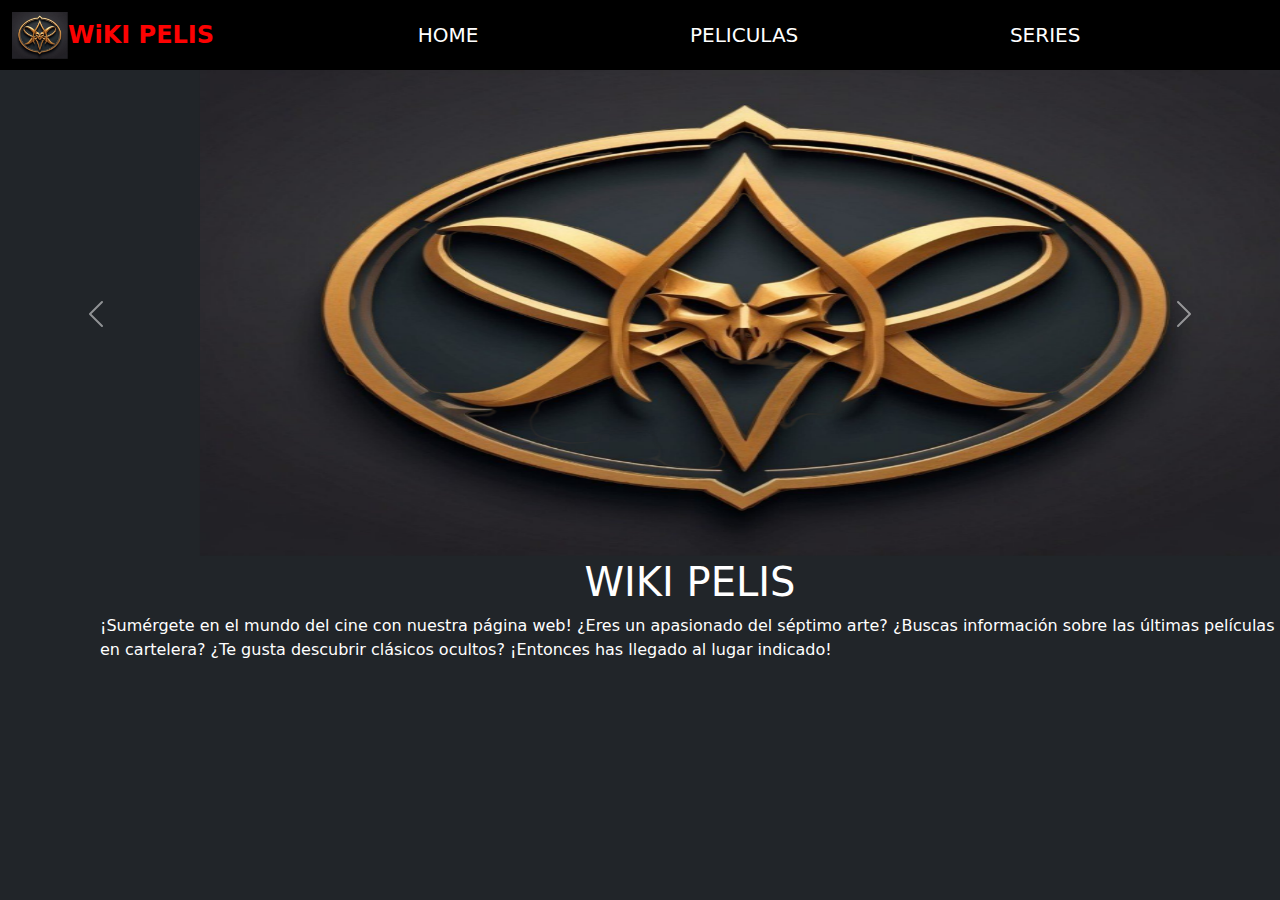
<file: index.html>
<!DOCTYPE html>
<html lang="en">
<head>
    <meta charset="UTF-8">
    <meta name="viewport" content="width=device-width, initial-scale=1.0">
    <title>WiKI PELIS</title>
    <link rel="icon" href="img/logo-op2.ico">
    <link rel="stylesheet" href="css/index.css">
    <link
    href="https://cdn.jsdelivr.net/npm/bootstrap@5.3.3/dist/css/bootstrap.min.css"
    rel="stylesheet"
    integrity="sha384-QWTKZyjpPEjISv5WaRU9OFeRpok6YctnYmDr5pNlyT2bRjXh0JMhjY6hW+ALEwIH"
    crossorigin="anonymous"
  />
  <link
    rel="stylesheet"
    href="https://cdn.jsdelivr.net/npm/bootstrap-icons@1.10.3/font/bootstrap-icons.css"
  />
</head>
<body class="bg-dark">
        <!-- MENU START  -->
        <nav class="navbar navbar-expand-lg " id="navbar">
          <!-- NAV CONTAINER START -->
          <div class="container-fluid">
            <img src="img/logo.png" height=" 47px"  width="56px" alt="">
            <a href="" class="navbar-brand  fw-semibold fs-4" id="namepage">WiKI PELIS</a>
            
    
            <!-- NAV BUTTON  -->
            <button
              class="navbar-toggler"
              type="button"
              data-bs-toggle="offcanvas"
              data-bs-target="#menuLateral"
            >
              <span class="navbar-toggler-icon"></span>
            </button>
            <!-- OFFCANVAS MAIN CONTAINER START -->
            <section
              class="offcanvas offcanvas-start"
              id="menuLateral"
              tabindex="-1"
            >
              <div class="offcanvas-header" data-bs-theme="dark">
                <h5 class="offcanvas-title ">WiKI PELIS</h5>
                <button
                  class="btn-close"
                  type="button"
                  aria-label="Close"
                  data-bs-dismiss="offcanvas"
                ></button>
              </div>
              <!-- OFF CANVAS MENU LINKS  START-->
              <div
                class="offcanvas-body d-flex flex-column justify-content-between px-0"
                id="secciones"
              >
                <ul class="navbar-nav fs-5 justify-content-evenly" style="color: white;">
                  <li class="nav-item p-3 py-md-1">
                    <a href="index.html" class="nav-link" id="secciones">HOME</a>
                  </li>
                  <li class="nav-item p-3 py-md-1">
                    <a href="html/peliculas.html" class="nav-link"  id="secciones">PELICULAS</a>
                  </li>
                  <li class="nav-item p-3 py-md-1">
                    <a href="html/series.html" class="nav-link"  id="secciones">SERIES</a>
                  </li>
                </ul>
                <!-- enlaces redes sociales -->
    
                <div class="d-lg-none align-self-center py-3">
                  <a href=""><i class="bi bi-twitter px-2 text-info fs-2"></i></a>
                  <a href=""><i class="bi bi-facebook px-2 text-info fs-2"></i></a>
                  <a href=""><i class="bi bi-github px-2 text-info fs-2"></i></a>
                  <a href=""><i class="bi bi-whatsapp px-2 text-info fs-2"></i></a>
                </div>
              </div>
            </section>
            <!-- OFFCANVAS MAIN CONTAINER END  -->
          </div>
        </nav>

        <!--body-->
        <div id="carouselExampleAutoplaying"   class="carousel slide" data-bs-ride="carousel">
            <div class="carousel-inner" id="carrucel_item" >
              <div class="carousel-item active">
                <img src="img/logo.png"  style="margin-left: 200px;"  width="1099px" height="488px" alt="...">
              </div>
             
            </div>
            <button class="carousel-control-prev" type="button" data-bs-target="#carouselExampleAutoplaying" data-bs-slide="prev">
              <span class="carousel-control-prev-icon" aria-hidden="true"></span>
              <span class="visually-hidden">Previous</span>
            </button>
            <button class="carousel-control-next" type="button" data-bs-target="#carouselExampleAutoplaying" data-bs-slide="next">
              <span class="carousel-control-next-icon" aria-hidden="true"></span>
              <span class="visually-hidden">Next</span>
            </button>
          </div>
        
        <section id="presentacion">
            <h1>WIKI PELIS</h1>
            <p>
                ¡Sumérgete en el mundo del cine con nuestra página web!
                ¿Eres un apasionado del séptimo arte? ¿Buscas información sobre las últimas películas en cartelera? ¿Te gusta descubrir clásicos ocultos? ¡Entonces has llegado al lugar indicado!</p>
        </section>
    
    <script src="js/index.js"></script>

    <script
    src="https://cdn.jsdelivr.net/npm/bootstrap@5.3.3/dist/js/bootstrap.bundle.min.js"
    integrity="sha384-YvpcrYf0tY3lHB60NNkmXc5s9fDVZLESaAA55NDzOxhy9GkcIdslK1eN7N6jIeHz"
    crossorigin="anonymous"
  ></script>
</body>
</html>
</file>
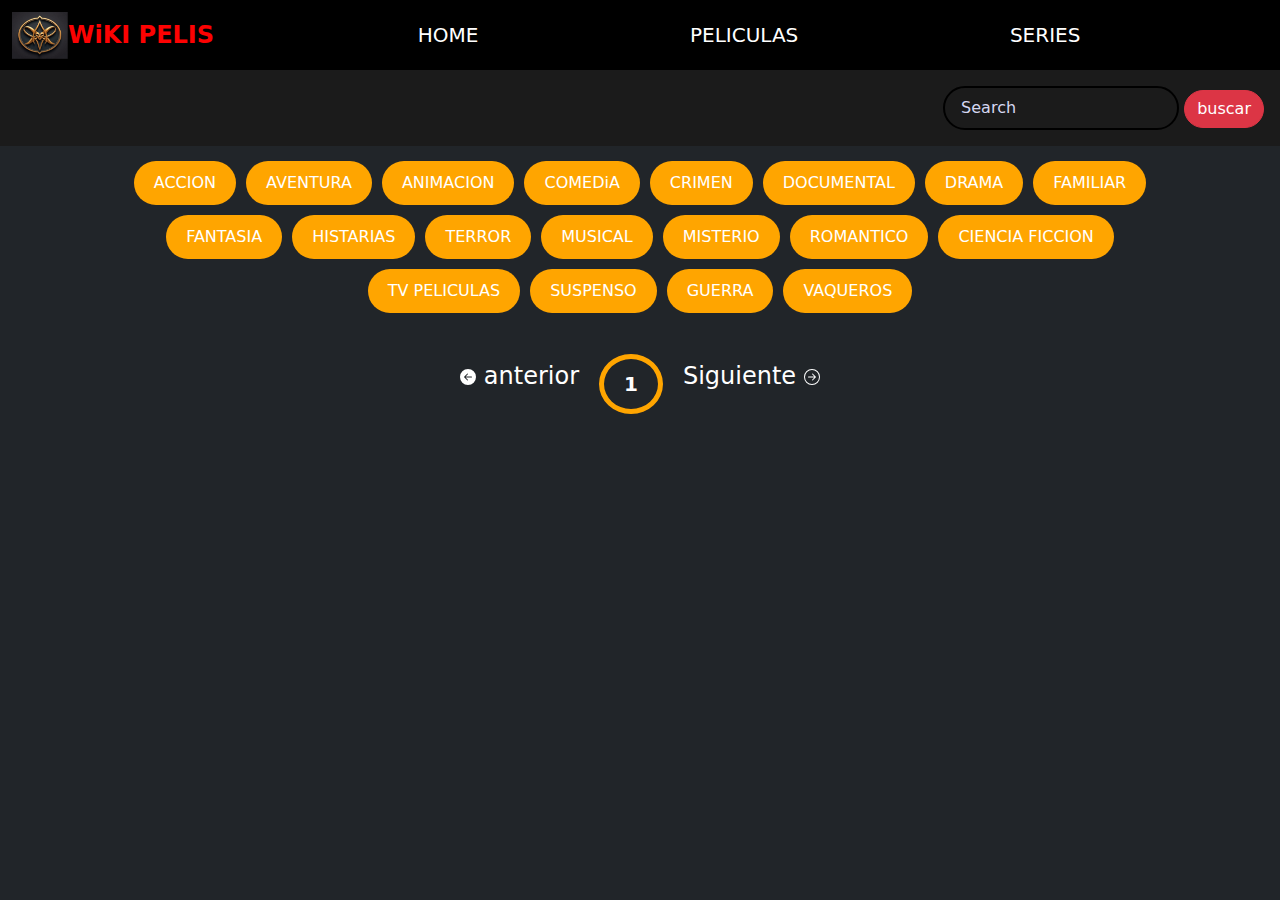
<file: html/peliculas.html>
<!DOCTYPE html>
<html lang="en">
  <head>
    <meta charset="UTF-8" />
    <meta name="viewport" content="width=device-width, initial-scale=1.0" />
    <title>PELICULAS</title>
    <link rel="icon" href="../img/film.svg" />
    <link rel="stylesheet" href="../css/peliculas.css" />
    <link
      href="https://cdn.jsdelivr.net/npm/bootstrap@5.3.3/dist/css/bootstrap.min.css"
      rel="stylesheet"
      integrity="sha384-QWTKZyjpPEjISv5WaRU9OFeRpok6YctnYmDr5pNlyT2bRjXh0JMhjY6hW+ALEwIH"
      crossorigin="anonymous"
    />
    <link
      rel="stylesheet"
      href="https://cdn.jsdelivr.net/npm/bootstrap-icons@1.10.3/font/bootstrap-icons.css"
    />
  </head>
  <body class="bg-dark">
    <nav class="navbar navbar-expand-lg" id="navbar">
      <!-- NAV CONTAINER START -->
      <div class="container-fluid">
        <img src="../img/logo.png" height=" 47px" width="56px" alt="" />
        <a href="" class="navbar-brand fw-semibold fs-4" id="namepage"
          >WiKI PELIS</a
        >

        <!-- NAV BUTTON  -->
        <button
          class="navbar-toggler"
          type="button"
          data-bs-toggle="offcanvas"
          data-bs-target="#menuLateral"
        >
          <span class="navbar-toggler-icon"></span>
        </button>
        <!-- OFFCANVAS MAIN CONTAINER START -->
        <section
          class="offcanvas offcanvas-start"
          id="menuLateral"
          tabindex="-1"
        >
          <div class="offcanvas-header" data-bs-theme="dark">
            <h5 class="offcanvas-title">WiKI PELIS</h5>
            <button
              class="btn-close"
              type="button"
              aria-label="Close"
              data-bs-dismiss="offcanvas"
            ></button>
          </div>
          <!-- OFF CANVAS MENU LINKS  START-->
          <div
            class="offcanvas-body d-flex flex-column justify-content-between px-0"
            id="secciones"
          >
            <ul
              class="navbar-nav fs-5 justify-content-evenly"
              style="color: white"
            >
              <li class="nav-item p-3 py-md-1">
                <a href="../index.html" class="nav-link" id="secciones">HOME</a>
              </li>
              <li class="nav-item p-3 py-md-1">
                <a href="peliculas.html" class="nav-link" id="secciones"
                  >PELICULAS</a
                >
              </li>
              <li class="nav-item p-3 py-md-1">
                <a href="series.html" class="nav-link" id="secciones">SERIES</a>
              </li>
            </ul>
            <!-- enlaces redes sociales -->

            <div class="d-lg-none align-self-center py-3">
              <a href=""><i class="bi bi-twitter px-2 text-info fs-2"></i></a>
              <a href=""><i class="bi bi-facebook px-2 text-info fs-2"></i></a>
              <a href=""><i class="bi bi-github px-2 text-info fs-2"></i></a>
              <a href=""><i class="bi bi-whatsapp px-2 text-info fs-2"></i></a>
            </div>
          </div>
        </section>
        <!-- OFFCANVAS MAIN CONTAINER END  -->
      </div>
    </nav>

    <header>
      <form id="form">
        <input type="text" placeholder="Search" id="search" class="search" />
        <button type="submit" class="btn btn-danger" id="buscar">buscar</button>
      </form>
    </header>
    <div id="tags"></div>
    <div id="myNav" class="overlay">
      <!-- Button to close the overlay navigation -->
      <a href="javascript:void(0)" class="closebtn" onclick="closeNav()"
        >&times;</a
      >

      <!-- Overlay content -->
      <div class="overlay-content" id="overlay-content"></div>

      <a href="javascript:void(0)" class="arrow left-arrow" id="left-arrow"
        ><i class="bi bi-arrow-left-square-fill"></i></a
      >

      <a href="javascript:void(0)" class="arrow right-arrow" id="right-arrow"
        ><i class="bi bi-arrow-right-square-fill"></i></a
      >
    </div>
    <main id="main"></main>
    <div class="pagination">
      <div class="page" id="prev">
        <div class="fs-4 mb-3">
          <svg
            xmlns="http://www.w3.org/2000/svg"
            width="16"
            height="16"
            fill="currentColor"
            class="bi bi-arrow-left-circle-fill"
            viewBox="0 0 16 16"
          >
            <path
              d="M8 0a8 8 0 1 0 0 16A8 8 0 0 0 8 0m3.5 7.5a.5.5 0 0 1 0 1H5.707l2.147 2.146a.5.5 0 0 1-.708.708l-3-3a.5.5 0 0 1 0-.708l3-3a.5.5 0 1 1 .708.708L5.707 7.5z"
            ></path>
          </svg>
          anterior
        </div>
      </div>
      <div class="current" id="current">1</div>
      <div class="page" id="next">
        <div class="fs-4 mb-3">
          Siguiente
          <svg
            xmlns="http://www.w3.org/2000/svg"
            width="16"
            height="16"
            fill="currentColor"
            class="bi bi-arrow-right-circle"
            viewBox="0 0 16 16"
          >
            <path
              fill-rule="evenodd"
              d="M1 8a7 7 0 1 0 14 0A7 7 0 0 0 1 8m15 0A8 8 0 1 1 0 8a8 8 0 0 1 16 0M4.5 7.5a.5.5 0 0 0 0 1h5.793l-2.147 2.146a.5.5 0 0 0 .708.708l3-3a.5.5 0 0 0 0-.708l-3-3a.5.5 0 1 0-.708.708L10.293 7.5z"
            ></path>
          </svg>
        </div>
      </div>
    </div>

    <script src="../js/peliculas.js"></script>

    <script
      src="https://cdn.jsdelivr.net/npm/bootstrap@5.3.3/dist/js/bootstrap.bundle.min.js"
      integrity="sha384-YvpcrYf0tY3lHB60NNkmXc5s9fDVZLESaAA55NDzOxhy9GkcIdslK1eN7N6jIeHz"
      crossorigin="anonymous"
    ></script>
  </body>
</html>
</file>
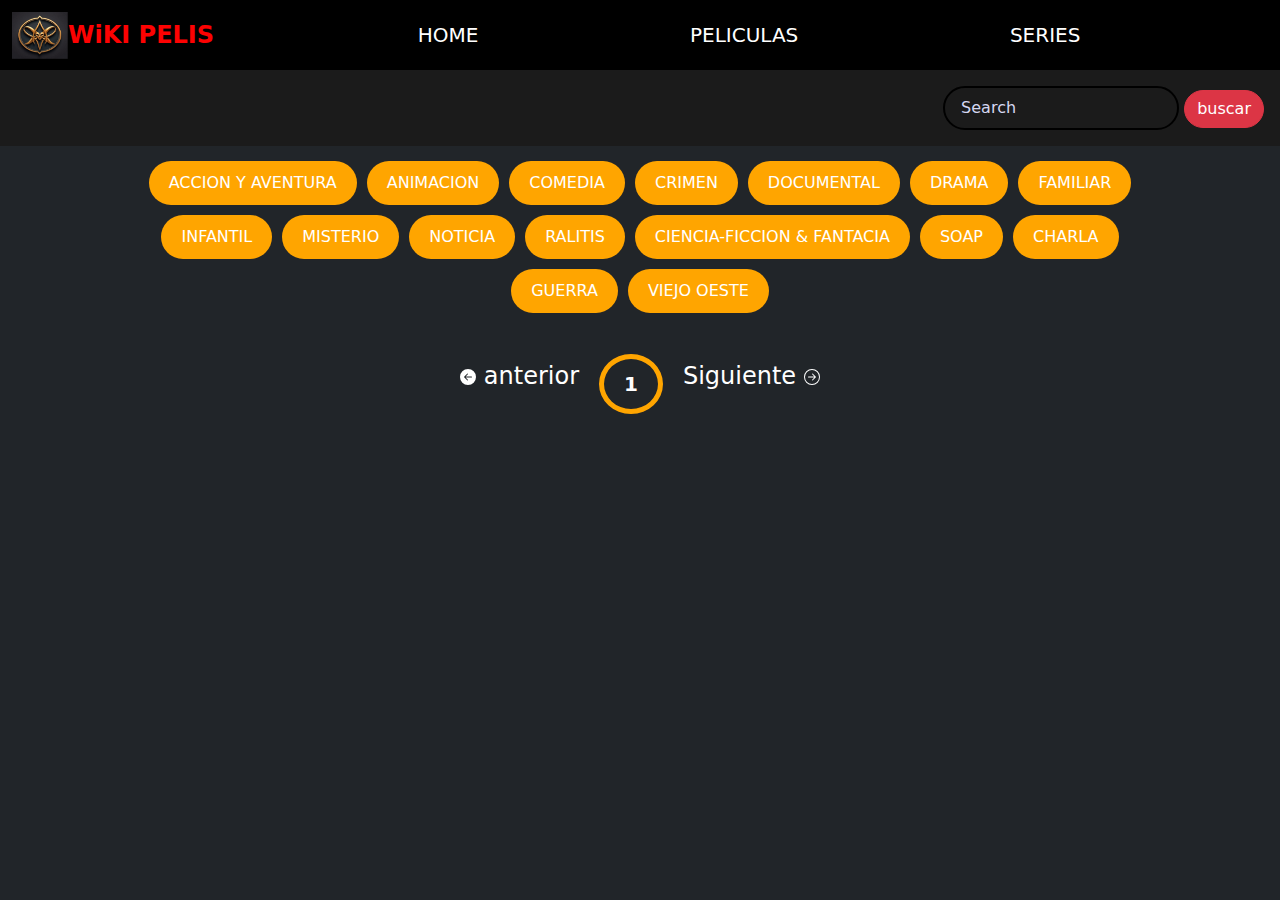
<file: html/series.html>
<!DOCTYPE html>
<html lang="en">
  <head>
    <meta charset="UTF-8" />
    <meta name="viewport" content="width=device-width, initial-scale=1.0" />
    <title>Document</title>
    <link rel="icon" href="../img/tv.svg" />
    <link rel="stylesheet" href="../css/series.css" />
    <link
      href="https://cdn.jsdelivr.net/npm/bootstrap@5.3.3/dist/css/bootstrap.min.css"
      rel="stylesheet"
      integrity="sha384-QWTKZyjpPEjISv5WaRU9OFeRpok6YctnYmDr5pNlyT2bRjXh0JMhjY6hW+ALEwIH"
      crossorigin="anonymous"
    />
    <link
      rel="stylesheet"
      href="https://cdn.jsdelivr.net/npm/bootstrap-icons@1.10.3/font/bootstrap-icons.css"
    />
  </head>
  <body class="bg-dark">
    <nav class="navbar navbar-expand-lg" id="navbar">
      <!-- NAV CONTAINER START -->
      <div class="container-fluid">
        <img src="../img/logo.png" height=" 47px" width="56px" alt="" />
        <a href="" class="navbar-brand fw-semibold fs-4" id="namepage"
          >WiKI PELIS</a
        >

        <!-- NAV BUTTON  -->
        <button
          class="navbar-toggler"
          type="button"
          data-bs-toggle="offcanvas"
          data-bs-target="#menuLateral"
        >
          <span class="navbar-toggler-icon"></span>
        </button>
        <!-- OFFCANVAS MAIN CONTAINER START -->
        <section
          class="offcanvas offcanvas-start"
          id="menuLateral"
          tabindex="-1"
        >
          <div class="offcanvas-header" data-bs-theme="dark">
            <h5 class="offcanvas-title">WiKI PELIS</h5>
            <button
              class="btn-close"
              type="button"
              aria-label="Close"
              data-bs-dismiss="offcanvas"
            ></button>
          </div>
          <!-- OFF CANVAS MENU LINKS  START-->
          <div
            class="offcanvas-body d-flex flex-column justify-content-between px-0"
            id="secciones"
          >
            <ul
              class="navbar-nav fs-5 justify-content-evenly"
              style="color: white"
            >
              <li class="nav-item p-3 py-md-1">
                <a href="../index.html" class="nav-link" id="secciones">HOME</a>
              </li>
              <li class="nav-item p-3 py-md-1">
                <a href="peliculas.html" class="nav-link" id="secciones"
                  >PELICULAS</a
                >
              </li>
              <li class="nav-item p-3 py-md-1">
                <a href="series.html" class="nav-link" id="secciones">SERIES</a>
              </li>
            </ul>
            <!-- enlaces redes sociales -->

            <div class="d-lg-none align-self-center py-3">
              <a href=""><i class="bi bi-twitter px-2 text-info fs-2"></i></a>
              <a href=""><i class="bi bi-facebook px-2 text-info fs-2"></i></a>
              <a href=""><i class="bi bi-github px-2 text-info fs-2"></i></a>
              <a href=""><i class="bi bi-whatsapp px-2 text-info fs-2"></i></a>
            </div>
          </div>
        </section>
        <!-- OFFCANVAS MAIN CONTAINER END  -->
      </div>
    </nav>

    <header>
      <form id="form">
        <input type="text" placeholder="Search" id="search" class="search" />
        <button type="submit" class="btn btn-danger" id="buscar">buscar</button>
      </form>
    </header>
    <div id="tags"></div>
    <div id="myNav" class="overlay">
      <!-- Boton para cerrar el video -->
      <a href="javascript:void(0)" class="closebtn" onclick="closeNav()"
        >&times;</a
      >

      <!-- descripciones -->
      <div class="overlay-content" id="overlay-content"></div>

      <a href="javascript:void(0)" class="arrow left-arrow" id="left-arrow"
        ><i class="bi bi-arrow-left-square-fill"></i></a
      >

      <a href="javascript:void(0)" class="arrow right-arrow" id="right-arrow"
        ><i class="bi bi-arrow-right-square-fill"></i></a
      >
    </div>
    <main id="main"></main>
    <div class="pagination">
      <div class="page" id="prev">
        <div class="fs-4 mb-3">
          <svg
            xmlns="http://www.w3.org/2000/svg"
            width="16"
            height="16"
            fill="currentColor"
            class="bi bi-arrow-left-circle-fill"
            viewBox="0 0 16 16"
          >
            <path
              d="M8 0a8 8 0 1 0 0 16A8 8 0 0 0 8 0m3.5 7.5a.5.5 0 0 1 0 1H5.707l2.147 2.146a.5.5 0 0 1-.708.708l-3-3a.5.5 0 0 1 0-.708l3-3a.5.5 0 1 1 .708.708L5.707 7.5z"
            ></path>
          </svg>
          anterior
        </div>
      </div>
      <div class="current" id="current">1</div>
      <div class="page" id="next">
        <div class="fs-4 mb-3">
          Siguiente
          <svg
            xmlns="http://www.w3.org/2000/svg"
            width="16"
            height="16"
            fill="currentColor"
            class="bi bi-arrow-right-circle"
            viewBox="0 0 16 16"
          >
            <path
              fill-rule="evenodd"
              d="M1 8a7 7 0 1 0 14 0A7 7 0 0 0 1 8m15 0A8 8 0 1 1 0 8a8 8 0 0 1 16 0M4.5 7.5a.5.5 0 0 0 0 1h5.793l-2.147 2.146a.5.5 0 0 0 .708.708l3-3a.5.5 0 0 0 0-.708l-3-3a.5.5 0 1 0-.708.708L10.293 7.5z"
            ></path>
          </svg>
        </div>
      </div>
    </div>

    <script src="../js/series.js"></script>

    <script
      src="https://cdn.jsdelivr.net/npm/bootstrap@5.3.3/dist/js/bootstrap.bundle.min.js"
      integrity="sha384-YvpcrYf0tY3lHB60NNkmXc5s9fDVZLESaAA55NDzOxhy9GkcIdslK1eN7N6jIeHz"
      crossorigin="anonymous"
    ></script>
  </body>
</html>
</file>
<file: css/index.css>
nav,
.offcanvas {
  background-color: #ffffff;
}
.navbar-toggler {
  border: none;
}
.navbar-toggler:focus {
  outline: none;
  box-shadow: none;
}
.navbar{
    background-color: #000000;
    
}

body{
    background-color: #000000;
}

@media (max-width: 1500px) {
  .navbar-nav > li:hover {
    background-color: #fd0202;
  }
}

#namepage{
    color:  #fd0202;
}

#secciones{
    color: white;
}

#presentacion{
    display: flex;
    color: white;
    justify-content: center;
    align-items: center;
    flex-direction: column;
    margin-left: 100px;
}
</file>
<file: css/peliculas.css>
nav,
.offcanvas {
  background-color: #ffffff;
}
.navbar-toggler {
  border: none;
}
.navbar-toggler:focus {
  outline: none;
  box-shadow: none;
}
.navbar{
    background-color: #000000;
    
}

body{
    background-color: #000000;
}

@media (max-width: 1500px) {
  .navbar-nav > li:hover {
    background-color: #fd0202;
  }
}

#namepage{
    color:  #fd0202;
}

#secciones{
    color: white;
}

*{
    box-sizing: border-box;
}

:root{
    --primary-color:#000000;
    --secondary-color: #1b1b1b;
}

body{
    background-color: var(--primary-color);

    margin: 0;
}


header{
    padding:1rem;
    display:flex;
    justify-content: flex-end;
    background-color: var(--secondary-color);
}

#buscar{
    border-radius: 50px;  
}

.search{
    background-color: transparent;
    border: 2px solid var(--primary-color);
    padding:0.5rem 1rem;
    border-radius: 50px;
    font-size: 1rem;
    color:#fff;
    font-family: inherit;
}

.search:focus{
    outline:0;
    background-color: var(--primary-color);
}

.search::placeholder{
    color: #d5d7f1;
}

main{
    display:flex;
    flex-wrap: wrap;
    justify-content: center;
}

.movie {
    width: 300px;
    margin: 1rem;
    border-radius: 3px;
    box-shadow: 0.2px 4px 5px rgba(0,0,0,0.1);
    background-color: var(--secondary-color);
    position:relative;
    overflow: hidden;
}


.movie img{
    width:100%;
}

.movie-info{
    color:#eee;
    display: flex;
    align-items: center;
    justify-content: space-between;
    padding: 0.5rem 1rem 1rem;
    letter-spacing: 0.5px;
}

.movie-info h3{
    margin-top: 0;
}

.movie-info span{
    background-color: var(--primary-color);
    padding: 0.25rem 0.5rem;
    border-radius: 3px;
    font-weight: bold;
}

.movie-info span.green{
    color:lightgreen;
}

.movie-info span.orange{
    color:orange;
}

.movie-info span.red{
    color:red;
}

.overview{
    position:absolute;
    left:0;
    right:0;
    bottom:0;
    background-color: #fff;
    padding: 1rem;
    max-height: 100%;
    transform:translateY(101%);
    transition:transform 0.3s ease-in;
    overflow-y: scroll;
}

.movie:hover .overview{
    transform:translateY(0)
}

#tags{
    width:80%;
    display:flex;
    flex-wrap: wrap;
    justify-content: center;
    align-items: center;
    margin: 10px auto;
}

.tag{
    color:white;
    padding:10px 20px;
    background-color: orange;
    border-radius: 50px;
    margin:5px;
    display:inline-block;
    cursor: pointer;
}

.tag.highlight{
    background-color: red;
}
.no-results{
    color:white;
}

.pagination{
    display:flex;
    margin:10px 30px;
    align-items: center;
    justify-content: center;
    color:white;
}

.page{
    padding:20px;
    cursor:pointer;
}

.page.disabled{
    cursor:not-allowed;
    color:grey;
}

.current{
    padding: 10px 20px;
    border-radius: 50%;
    border: 5px solid orange;
    font-size: 20px;
    font-weight: 600;
}

.know-more{
    background-color: red;
    color:white;
    font-size: 16px;
    font-weight: bold;
    border:0;
    border-radius: 50px;
    padding: 10px 20px;
    margin-top: 5px;
}

.overlay {
      
    height: 100%;
    width: 0;
    position: fixed; 
    z-index: 1; 
    left: 0;
    top: 0;
    background-color: rgb(0,0,0); 
    background-color: rgba(0,0,0, 0.9);
    overflow-x: hidden; 
    transition: 0.5s;
  }
  
  
  .overlay-content {
    position: relative;
    top: 10%; 
    width: 100%; 
    text-align: center;
    margin-top: 30px; 
  }
  

  .overlay a {
    padding: 8px;
    text-decoration: none;
    font-size: 36px;
    color: #818181;
    display: block; 
    transition: 0.3s; 
  }
  
 
  .overlay a:hover, .overlay a:focus {
    color: #f1f1f1;
  }
  
  
  .overlay .closebtn {
    position: absolute;
    top: 20px;
    right: 45px;
    font-size: 60px;
  }
  
  
  @media screen and (max-height: 450px) {
    .overlay a {font-size: 20px}
    .overlay .closebtn {
      font-size: 40px;
      top: 15px;
      right: 35px;
    }
  }


  .embed.hide{
      display: none;
  }

  .embed.show{
      display: inline-block;
  }

  .arrow{
      position: absolute;
      font-size: 40px;
  }

  .arrow.left-arrow{
      top:50%;
      left:5%;
      transform: translateY(-50%);
  }

  
  .arrow.right-arrow{
    top:50%;
    transform: translateY(-50%);
    right:5%;
}

.dots{
    margin-top: 30px;
}

.dots .dot {
    padding: 5px 15px;
    border-radius: 50%;
    border: 5px solid var(--secondary-color);
    color: white;
    font-size: 20px;
    font-weight: 600;
    margin: 5px;
}

.dots .dot.active{
    border-color: orange;
}
</file>
<file: css/series.css>
nav,
.offcanvas {
  background-color: #ffffff;
}
.navbar-toggler {
  border: none;
}
.navbar-toggler:focus {
  outline: none;
  box-shadow: none;
}
.navbar{
    background-color: #000000;
    
}

body{
    background-color: #000000;
}

@media (max-width: 1500px) {
  .navbar-nav > li:hover {
    background-color: #fd0202;
  }
}

#namepage{
    color:  #fd0202;
}

#secciones{
    color: white;
}

*{
    box-sizing: border-box;
}

:root{
    --primary-color:#000000;
    --secondary-color: #1b1b1b;
}

body{
    background-color: var(--primary-color);

    margin: 0;
}


header{
    padding:1rem;
    display:flex;
    justify-content: flex-end;
    background-color: var(--secondary-color);
}

#buscar{
    border-radius: 50px;  
}
.search{
    background-color: transparent;
    border: 2px solid var(--primary-color);
    padding:0.5rem 1rem;
    border-radius: 50px;
    font-size: 1rem;
    color:#fff;
    font-family: inherit;
}

.search:focus{
    outline:0;
    background-color: var(--primary-color);
}

.search::placeholder{
    color: #d5d7f1;
}

main{
    display:flex;
    flex-wrap: wrap;
    justify-content: center;
}

.movie {
    width: 300px;
    margin: 1rem;
    border-radius: 3px;
    box-shadow: 0.2px 4px 5px rgba(0,0,0,0.1);
    background-color: var(--secondary-color);
    position:relative;
    overflow: hidden;
}


.movie img{
    width:100%;
}

.movie-info{
    color:#eee;
    display: flex;
    align-items: center;
    justify-content: space-between;
    padding: 0.5rem 1rem 1rem;
    letter-spacing: 0.5px;
}

.movie-info h3{
    margin-top: 0;
}

.movie-info span{
    background-color: var(--primary-color);
    padding: 0.25rem 0.5rem;
    border-radius: 3px;
    font-weight: bold;
}

.movie-info span.green{
    color:lightgreen;
}

.movie-info span.orange{
    color:orange;
}

.movie-info span.red{
    color:red;
}

.overview{
    position:absolute;
    left:0;
    right:0;
    bottom:0;
    background-color: #fff;
    padding: 1rem;
    max-height: 100%;
    transform:translateY(101%);
    transition:transform 0.3s ease-in;
    overflow-y: scroll;
}

.movie:hover .overview{
    transform:translateY(0)
}

#tags{
    width:80%;
    display:flex;
    flex-wrap: wrap;
    justify-content: center;
    align-items: center;
    margin: 10px auto;
}

.tag{
    color:white;
    padding:10px 20px;
    background-color: orange;
    border-radius: 50px;
    margin:5px;
    display:inline-block;
    cursor: pointer;
}

.tag.highlight{
    background-color: red;
}
.no-results{
    color:white;
}

.pagination{
    display:flex;
    margin:10px 30px;
    align-items: center;
    justify-content: center;
    color:white;
}

.page{
    padding:20px;
    cursor:pointer;
}

.page.disabled{
    cursor:not-allowed;
    color:grey;
}

.current{
    padding: 10px 20px;
    border-radius: 50%;
    border: 5px solid orange;
    font-size: 20px;
    font-weight: 600;
}

.know-more{
    background-color: red;
    color:white;
    font-size: 16px;
    font-weight: bold;
    border:0;
    border-radius: 50px;
    padding: 10px 20px;
    margin-top: 5px;
}

.overlay {
      
    height: 100%;
    width: 0;
    position: fixed;
    z-index: 1; 
    left: 0;
    top: 0;
    background-color: rgb(0,0,0); 
    background-color: rgba(0,0,0, 0.9); 
    overflow-x: hidden; 
    
    transition: 0.5s; 
  }
  
  .overlay-content {
    position: relative;
    top: 10%; 
    width: 100%; 
    text-align: center; 
    margin-top: 30px; 
  }
  
  
  .overlay a {
    padding: 8px;
    text-decoration: none;
    font-size: 36px;
    color: #818181;
    display: block; 
    transition: 0.3s; 
  }
  
 
  .overlay a:hover, .overlay a:focus {
    color: #f1f1f1;
  }
  
  /*botn de cerrra el video en la esquina superior*/
  .overlay .closebtn {
    position: absolute;
    top: 20px;
    right: 45px;
    font-size: 60px;
  }
  
  
  @media screen and (max-height: 450px) {
    .overlay a {font-size: 20px}
    .overlay .closebtn {
      font-size: 40px;
      top: 15px;
      right: 35px;
    }
  }


  .embed.hide{
      display: none;
  }

  .embed.show{
      display: inline-block;
  }

  .arrow{
      position: absolute;
      font-size: 40px;
  }

  .arrow.left-arrow{
      top:50%;
      left:5%;
      transform: translateY(-50%);
  }

  
  .arrow.right-arrow{
    top:50%;
    transform: translateY(-50%);
    right:5%;
}

.dots{
    margin-top: 30px;
}

.dots .dot {
    padding: 5px 15px;
    border-radius: 50%;
    border: 5px solid var(--secondary-color);
    color: white;
    font-size: 20px;
    font-weight: 600;
    margin: 5px;
}

.dots .dot.active{
    border-color: orange;
}
</file>
